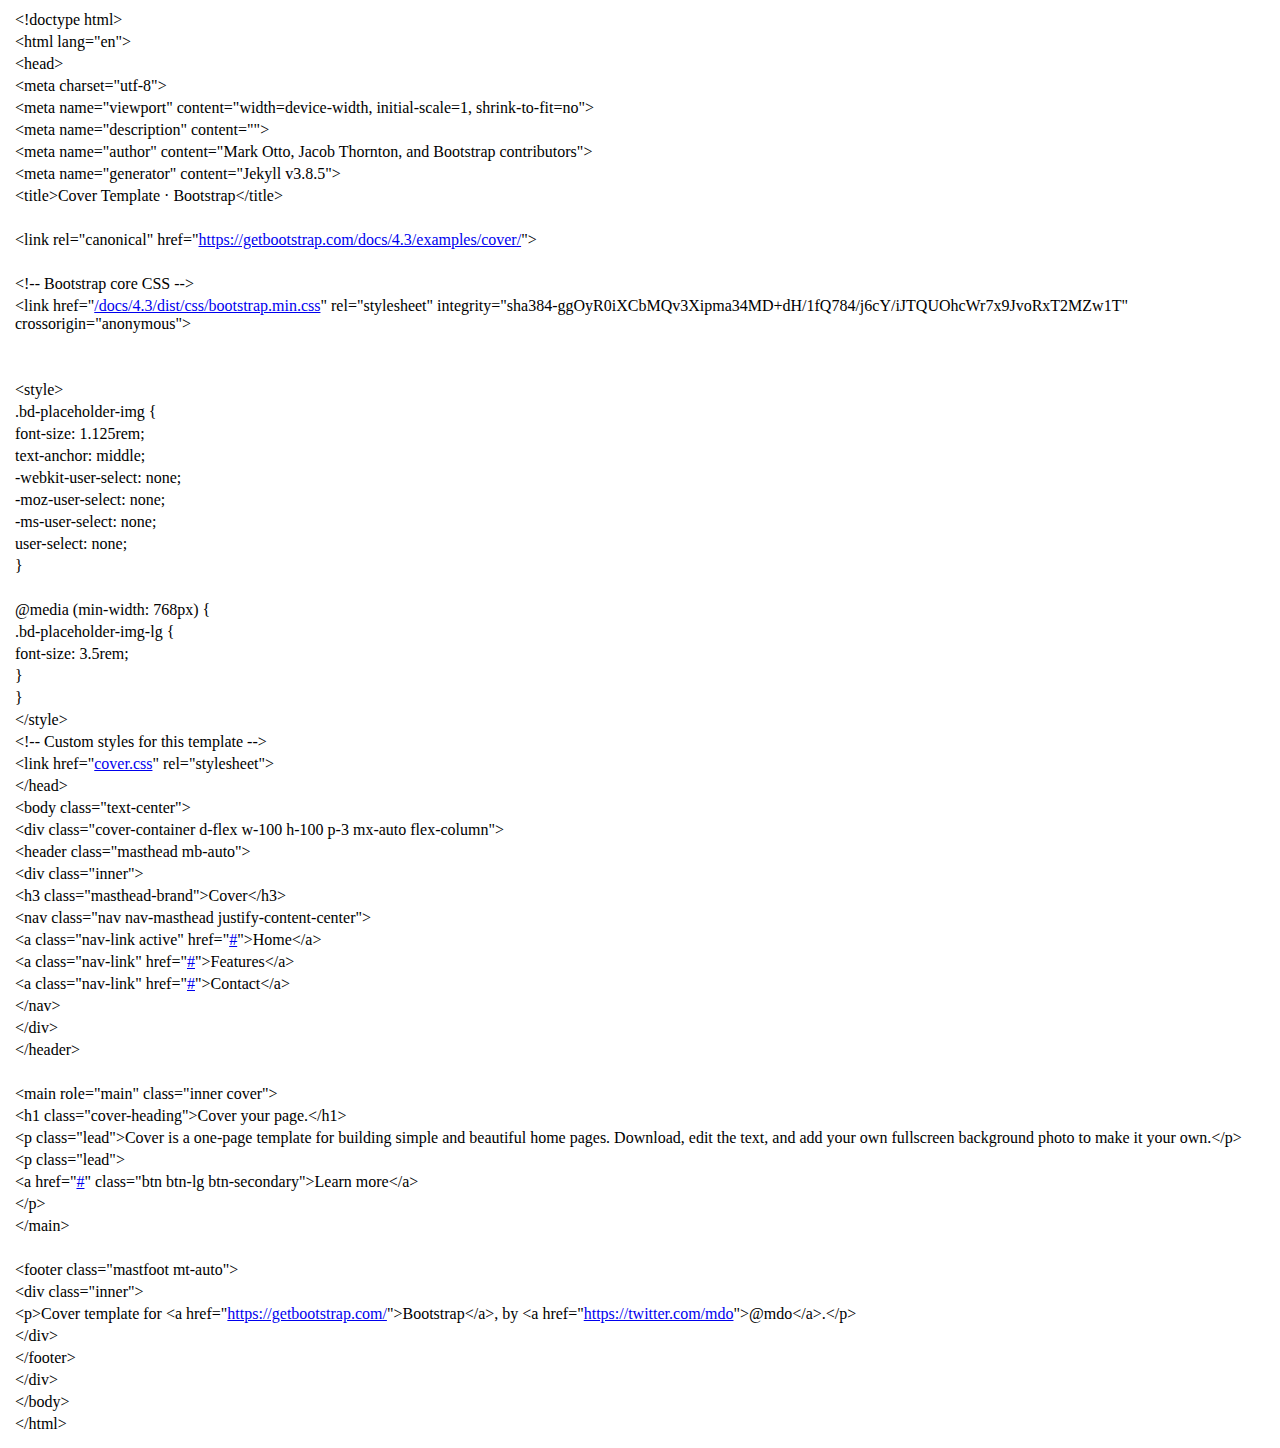
<file: assets/css/view-source_https___getbootstrap.com_docs_4.3_examples_cover_#.html>
<!-- saved from url=(0050)https://getbootstrap.com/docs/4.3/examples/cover/# -->
<html><head><meta http-equiv="Content-Type" content="text/html; charset=UTF-8"></head><body><div class="line-gutter-backdrop"></div><table><tbody><tr><td class="line-number" value="1"></td><td class="line-content"><span class="html-doctype">&lt;!doctype html&gt;</span></td></tr><tr><td class="line-number" value="2"></td><td class="line-content"><span class="html-tag">&lt;html <span class="html-attribute-name">lang</span>="<span class="html-attribute-value">en</span>"&gt;</span></td></tr><tr><td class="line-number" value="3"></td><td class="line-content">  <span class="html-tag">&lt;head&gt;</span></td></tr><tr><td class="line-number" value="4"></td><td class="line-content">    <span class="html-tag">&lt;meta <span class="html-attribute-name">charset</span>="<span class="html-attribute-value">utf-8</span>"&gt;</span></td></tr><tr><td class="line-number" value="5"></td><td class="line-content">    <span class="html-tag">&lt;meta <span class="html-attribute-name">name</span>="<span class="html-attribute-value">viewport</span>" <span class="html-attribute-name">content</span>="<span class="html-attribute-value">width=device-width, initial-scale=1, shrink-to-fit=no</span>"&gt;</span></td></tr><tr><td class="line-number" value="6"></td><td class="line-content">    <span class="html-tag">&lt;meta <span class="html-attribute-name">name</span>="<span class="html-attribute-value">description</span>" <span class="html-attribute-name">content</span>=""&gt;</span></td></tr><tr><td class="line-number" value="7"></td><td class="line-content">    <span class="html-tag">&lt;meta <span class="html-attribute-name">name</span>="<span class="html-attribute-value">author</span>" <span class="html-attribute-name">content</span>="<span class="html-attribute-value">Mark Otto, Jacob Thornton, and Bootstrap contributors</span>"&gt;</span></td></tr><tr><td class="line-number" value="8"></td><td class="line-content">    <span class="html-tag">&lt;meta <span class="html-attribute-name">name</span>="<span class="html-attribute-value">generator</span>" <span class="html-attribute-name">content</span>="<span class="html-attribute-value">Jekyll v3.8.5</span>"&gt;</span></td></tr><tr><td class="line-number" value="9"></td><td class="line-content">    <span class="html-tag">&lt;title&gt;</span>Cover Template · Bootstrap<span class="html-tag">&lt;/title&gt;</span></td></tr><tr><td class="line-number" value="10"></td><td class="line-content"><br></td></tr><tr><td class="line-number" value="11"></td><td class="line-content">    <span class="html-tag">&lt;link <span class="html-attribute-name">rel</span>="<span class="html-attribute-value">canonical</span>" <span class="html-attribute-name">href</span>="<a class="html-attribute-value html-resource-link" target="_blank" href="https://getbootstrap.com/docs/4.3/examples/cover/" rel="noreferrer noopener">https://getbootstrap.com/docs/4.3/examples/cover/</a>"&gt;</span></td></tr><tr><td class="line-number" value="12"></td><td class="line-content"><br></td></tr><tr><td class="line-number" value="13"></td><td class="line-content">    <span class="html-comment">&lt;!-- Bootstrap core CSS --&gt;</span></td></tr><tr><td class="line-number" value="14"></td><td class="line-content"><span class="html-tag">&lt;link <span class="html-attribute-name">href</span>="<a class="html-attribute-value html-resource-link" target="_blank" href="https://getbootstrap.com/docs/4.3/dist/css/bootstrap.min.css" rel="noreferrer noopener">/docs/4.3/dist/css/bootstrap.min.css</a>" <span class="html-attribute-name">rel</span>="<span class="html-attribute-value">stylesheet</span>" <span class="html-attribute-name">integrity</span>="<span class="html-attribute-value">sha384-ggOyR0iXCbMQv3Xipma34MD+dH/1fQ784/j6cY/iJTQUOhcWr7x9JvoRxT2MZw1T</span>" <span class="html-attribute-name">crossorigin</span>="<span class="html-attribute-value">anonymous</span>"&gt;</span></td></tr><tr><td class="line-number" value="15"></td><td class="line-content"><br></td></tr><tr><td class="line-number" value="16"></td><td class="line-content"><br></td></tr><tr><td class="line-number" value="17"></td><td class="line-content">    <span class="html-tag">&lt;style&gt;</span></td></tr><tr><td class="line-number" value="18"></td><td class="line-content">      .bd-placeholder-img {</td></tr><tr><td class="line-number" value="19"></td><td class="line-content">        font-size: 1.125rem;</td></tr><tr><td class="line-number" value="20"></td><td class="line-content">        text-anchor: middle;</td></tr><tr><td class="line-number" value="21"></td><td class="line-content">        -webkit-user-select: none;</td></tr><tr><td class="line-number" value="22"></td><td class="line-content">        -moz-user-select: none;</td></tr><tr><td class="line-number" value="23"></td><td class="line-content">        -ms-user-select: none;</td></tr><tr><td class="line-number" value="24"></td><td class="line-content">        user-select: none;</td></tr><tr><td class="line-number" value="25"></td><td class="line-content">      }</td></tr><tr><td class="line-number" value="26"></td><td class="line-content"><br></td></tr><tr><td class="line-number" value="27"></td><td class="line-content">      @media (min-width: 768px) {</td></tr><tr><td class="line-number" value="28"></td><td class="line-content">        .bd-placeholder-img-lg {</td></tr><tr><td class="line-number" value="29"></td><td class="line-content">          font-size: 3.5rem;</td></tr><tr><td class="line-number" value="30"></td><td class="line-content">        }</td></tr><tr><td class="line-number" value="31"></td><td class="line-content">      }</td></tr><tr><td class="line-number" value="32"></td><td class="line-content">    <span class="html-tag">&lt;/style&gt;</span></td></tr><tr><td class="line-number" value="33"></td><td class="line-content">    <span class="html-comment">&lt;!-- Custom styles for this template --&gt;</span></td></tr><tr><td class="line-number" value="34"></td><td class="line-content">    <span class="html-tag">&lt;link <span class="html-attribute-name">href</span>="<a class="html-attribute-value html-resource-link" target="_blank" href="https://getbootstrap.com/docs/4.3/examples/cover/cover.css" rel="noreferrer noopener">cover.css</a>" <span class="html-attribute-name">rel</span>="<span class="html-attribute-value">stylesheet</span>"&gt;</span></td></tr><tr><td class="line-number" value="35"></td><td class="line-content">  <span class="html-tag">&lt;/head&gt;</span></td></tr><tr><td class="line-number" value="36"></td><td class="line-content">  <span class="html-tag">&lt;body <span class="html-attribute-name">class</span>="<span class="html-attribute-value">text-center</span>"&gt;</span></td></tr><tr><td class="line-number" value="37"></td><td class="line-content">    <span class="html-tag">&lt;div <span class="html-attribute-name">class</span>="<span class="html-attribute-value">cover-container d-flex w-100 h-100 p-3 mx-auto flex-column</span>"&gt;</span></td></tr><tr><td class="line-number" value="38"></td><td class="line-content">  <span class="html-tag">&lt;header <span class="html-attribute-name">class</span>="<span class="html-attribute-value">masthead mb-auto</span>"&gt;</span></td></tr><tr><td class="line-number" value="39"></td><td class="line-content">    <span class="html-tag">&lt;div <span class="html-attribute-name">class</span>="<span class="html-attribute-value">inner</span>"&gt;</span></td></tr><tr><td class="line-number" value="40"></td><td class="line-content">      <span class="html-tag">&lt;h3 <span class="html-attribute-name">class</span>="<span class="html-attribute-value">masthead-brand</span>"&gt;</span>Cover<span class="html-tag">&lt;/h3&gt;</span></td></tr><tr><td class="line-number" value="41"></td><td class="line-content">      <span class="html-tag">&lt;nav <span class="html-attribute-name">class</span>="<span class="html-attribute-value">nav nav-masthead justify-content-center</span>"&gt;</span></td></tr><tr><td class="line-number" value="42"></td><td class="line-content">        <span class="html-tag">&lt;a <span class="html-attribute-name">class</span>="<span class="html-attribute-value">nav-link active</span>" <span class="html-attribute-name">href</span>="<a class="html-attribute-value html-external-link" target="_blank" href="https://getbootstrap.com/docs/4.3/examples/cover/#" rel="noreferrer noopener">#</a>"&gt;</span>Home<span class="html-tag">&lt;/a&gt;</span></td></tr><tr><td class="line-number" value="43"></td><td class="line-content">        <span class="html-tag">&lt;a <span class="html-attribute-name">class</span>="<span class="html-attribute-value">nav-link</span>" <span class="html-attribute-name">href</span>="<a class="html-attribute-value html-external-link" target="_blank" href="https://getbootstrap.com/docs/4.3/examples/cover/#" rel="noreferrer noopener">#</a>"&gt;</span>Features<span class="html-tag">&lt;/a&gt;</span></td></tr><tr><td class="line-number" value="44"></td><td class="line-content">        <span class="html-tag">&lt;a <span class="html-attribute-name">class</span>="<span class="html-attribute-value">nav-link</span>" <span class="html-attribute-name">href</span>="<a class="html-attribute-value html-external-link" target="_blank" href="https://getbootstrap.com/docs/4.3/examples/cover/#" rel="noreferrer noopener">#</a>"&gt;</span>Contact<span class="html-tag">&lt;/a&gt;</span></td></tr><tr><td class="line-number" value="45"></td><td class="line-content">      <span class="html-tag">&lt;/nav&gt;</span></td></tr><tr><td class="line-number" value="46"></td><td class="line-content">    <span class="html-tag">&lt;/div&gt;</span></td></tr><tr><td class="line-number" value="47"></td><td class="line-content">  <span class="html-tag">&lt;/header&gt;</span></td></tr><tr><td class="line-number" value="48"></td><td class="line-content"><br></td></tr><tr><td class="line-number" value="49"></td><td class="line-content">  <span class="html-tag">&lt;main <span class="html-attribute-name">role</span>="<span class="html-attribute-value">main</span>" <span class="html-attribute-name">class</span>="<span class="html-attribute-value">inner cover</span>"&gt;</span></td></tr><tr><td class="line-number" value="50"></td><td class="line-content">    <span class="html-tag">&lt;h1 <span class="html-attribute-name">class</span>="<span class="html-attribute-value">cover-heading</span>"&gt;</span>Cover your page.<span class="html-tag">&lt;/h1&gt;</span></td></tr><tr><td class="line-number" value="51"></td><td class="line-content">    <span class="html-tag">&lt;p <span class="html-attribute-name">class</span>="<span class="html-attribute-value">lead</span>"&gt;</span>Cover is a one-page template for building simple and beautiful home pages. Download, edit the text, and add your own fullscreen background photo to make it your own.<span class="html-tag">&lt;/p&gt;</span></td></tr><tr><td class="line-number" value="52"></td><td class="line-content">    <span class="html-tag">&lt;p <span class="html-attribute-name">class</span>="<span class="html-attribute-value">lead</span>"&gt;</span></td></tr><tr><td class="line-number" value="53"></td><td class="line-content">      <span class="html-tag">&lt;a <span class="html-attribute-name">href</span>="<a class="html-attribute-value html-external-link" target="_blank" href="https://getbootstrap.com/docs/4.3/examples/cover/#" rel="noreferrer noopener">#</a>" <span class="html-attribute-name">class</span>="<span class="html-attribute-value">btn btn-lg btn-secondary</span>"&gt;</span>Learn more<span class="html-tag">&lt;/a&gt;</span></td></tr><tr><td class="line-number" value="54"></td><td class="line-content">    <span class="html-tag">&lt;/p&gt;</span></td></tr><tr><td class="line-number" value="55"></td><td class="line-content">  <span class="html-tag">&lt;/main&gt;</span></td></tr><tr><td class="line-number" value="56"></td><td class="line-content"><br></td></tr><tr><td class="line-number" value="57"></td><td class="line-content">  <span class="html-tag">&lt;footer <span class="html-attribute-name">class</span>="<span class="html-attribute-value">mastfoot mt-auto</span>"&gt;</span></td></tr><tr><td class="line-number" value="58"></td><td class="line-content">    <span class="html-tag">&lt;div <span class="html-attribute-name">class</span>="<span class="html-attribute-value">inner</span>"&gt;</span></td></tr><tr><td class="line-number" value="59"></td><td class="line-content">      <span class="html-tag">&lt;p&gt;</span>Cover template for <span class="html-tag">&lt;a <span class="html-attribute-name">href</span>="<a class="html-attribute-value html-external-link" target="_blank" href="https://getbootstrap.com/" rel="noreferrer noopener">https://getbootstrap.com/</a>"&gt;</span>Bootstrap<span class="html-tag">&lt;/a&gt;</span>, by <span class="html-tag">&lt;a <span class="html-attribute-name">href</span>="<a class="html-attribute-value html-external-link" target="_blank" href="https://twitter.com/mdo" rel="noreferrer noopener">https://twitter.com/mdo</a>"&gt;</span>@mdo<span class="html-tag">&lt;/a&gt;</span>.<span class="html-tag">&lt;/p&gt;</span></td></tr><tr><td class="line-number" value="60"></td><td class="line-content">    <span class="html-tag">&lt;/div&gt;</span></td></tr><tr><td class="line-number" value="61"></td><td class="line-content">  <span class="html-tag">&lt;/footer&gt;</span></td></tr><tr><td class="line-number" value="62"></td><td class="line-content"><span class="html-tag">&lt;/div&gt;</span></td></tr><tr><td class="line-number" value="63"></td><td class="line-content"><span class="html-tag">&lt;/body&gt;</span></td></tr><tr><td class="line-number" value="64"></td><td class="line-content"><span class="html-tag">&lt;/html&gt;</span></td></tr><tr><td class="line-number" value="65"></td><td class="line-content"><span class="html-end-of-file"></span></td></tr></tbody></table></body></html>
</file>
